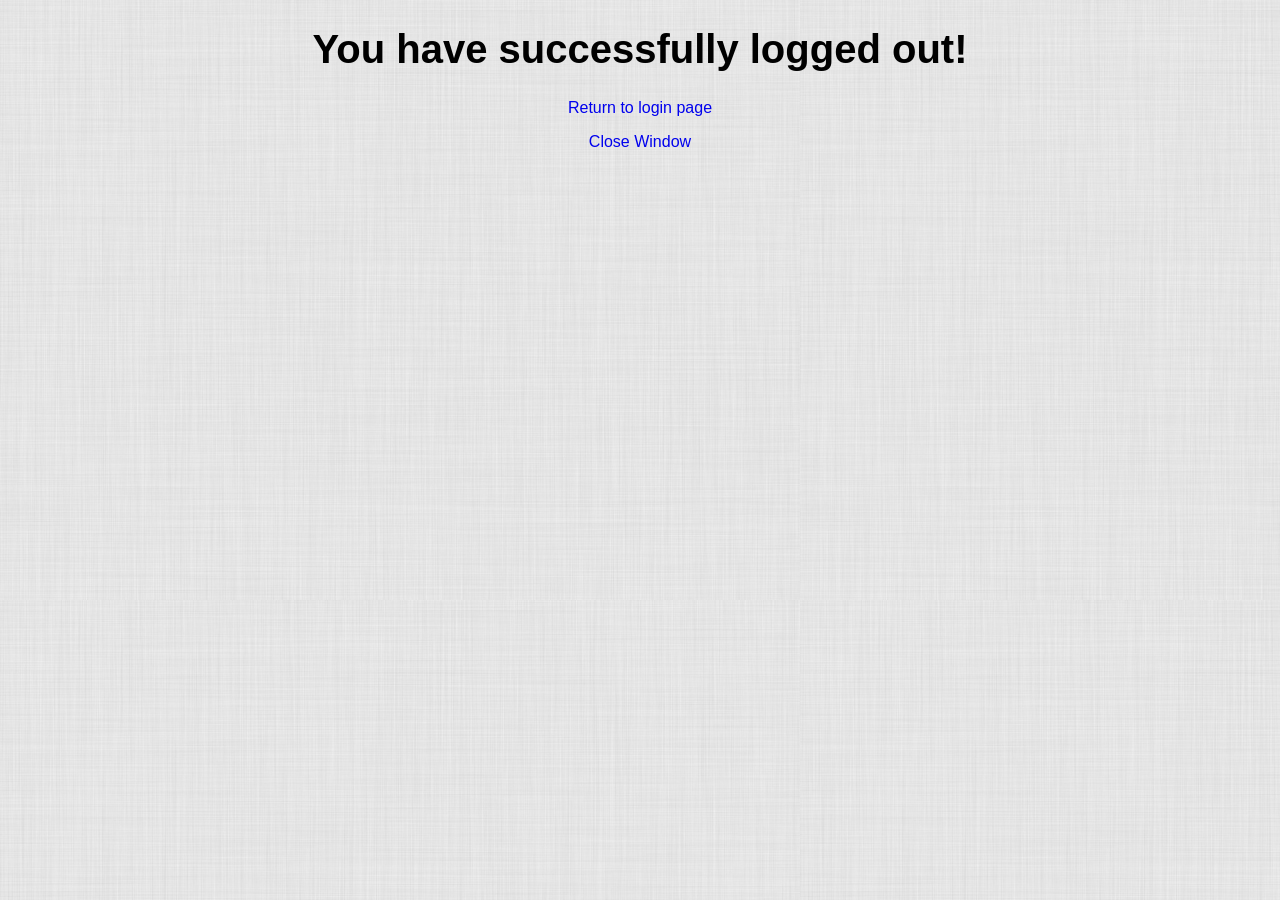
<file: front_end/logout.html>
<!DOCTYPE html>
<html>
	<head>
		<title>Logged Out</title>
		<link rel="stylesheet" type="text/css" href="./resources/index.css">
	</head>
	<body>
		<h1>You have successfully logged out!</h1>
		<p class="logoutLink"><a href="./loginpage/loginpage/login.html">Return to login page</a></p>
		<p class="logoutLink"><a href="JavaScript:window.close()">Close Window</a></p>
	</body>
</html>
</file>
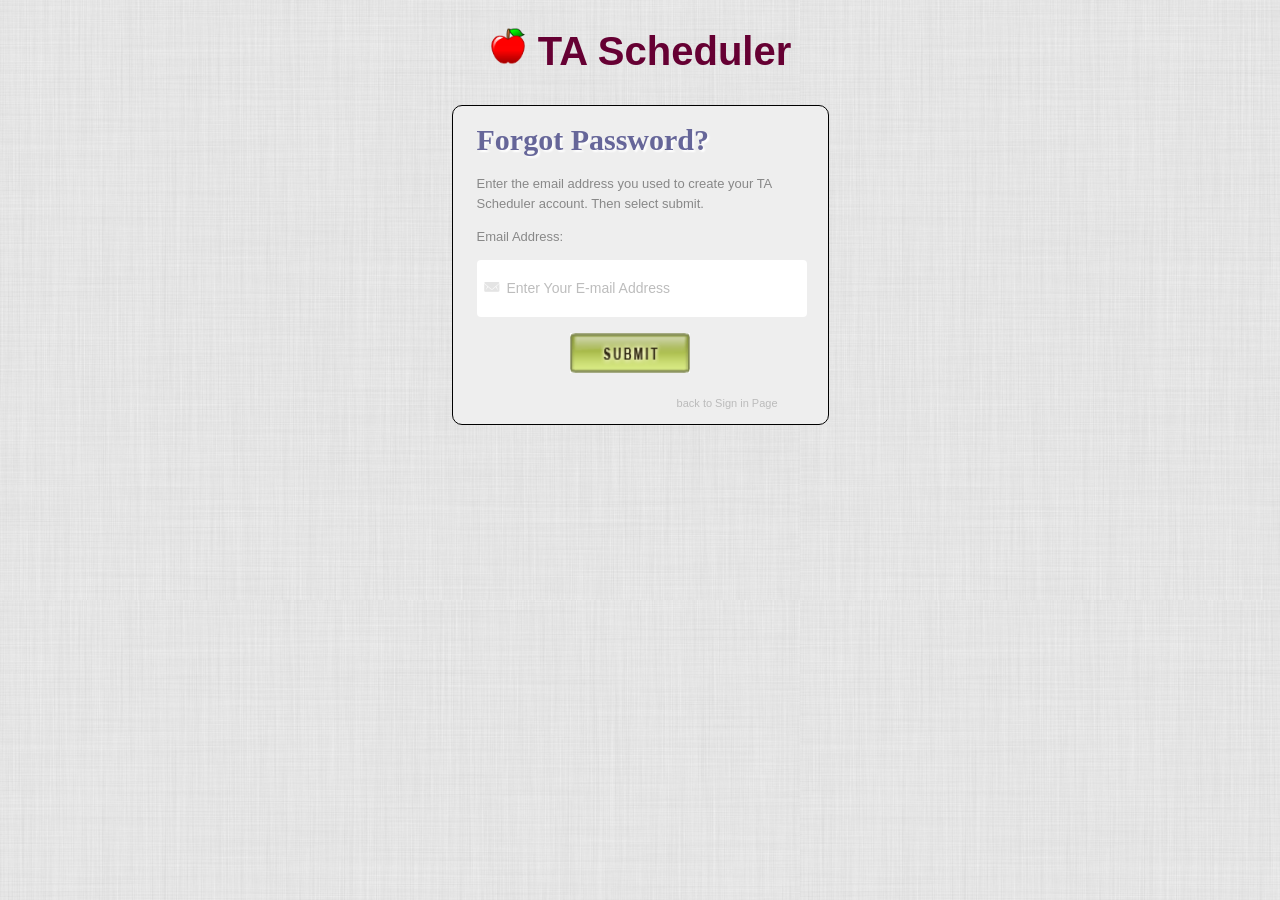
<file: front_end/loginpage/forgot_password.html>
<!DOCTYPE html>
<html>
	<head>
		<title>Forgot Password Page</title>
		<script type="text/javascript"></script>
		<link rel="stylesheet" type="text/css" href="login.css">
	</head>

	<body>
		<div id="centre">
			<h1><img src="./images/johnny'sapple.png" height="38px" width="38px"> TA Scheduler</h1>
			<section id="formBox_password_small_heigh">
				<h2>Forgot Password?</h2>

				<form class="loginForm">
					<label>
						<p>Enter the email address you used to create your TA Scheduler account. Then select submit.</p>
					</label>
					<label>
						<p>Email Address: <p>
						<input type="text" name="username" class="url" id="user" value="Enter Your E-mail Address" onclick="this.value = ''"/>
						<img id="url_user" src="./images/mailicon.png" alt="">

					</label>
					<!--just to have two options for the login button-->
					<!--<a href="#" id="loginBtn">Login</a> -->
					
					<!--this needs help with the link whenever I change the type to image it will not let me reference
					to another page but if I change the type to link, it will let me reference to another page-->
					<!--<a href="http://www.google.com"><input type="image" src="./images/submit_hover.png" ></a>-->

					<div id="submit_password">
						<form>
							<input type="image" src="./images/forgot.png" id="forgot" value="Sign In">
						</form>
					</div>
					
					<div id="links_right"><a href="login.php" id="back_to_sign_forgot_password"> back to Sign in Page</a></div>


				</form>
			</section>
		</div>
	</body>
</html>
</file>
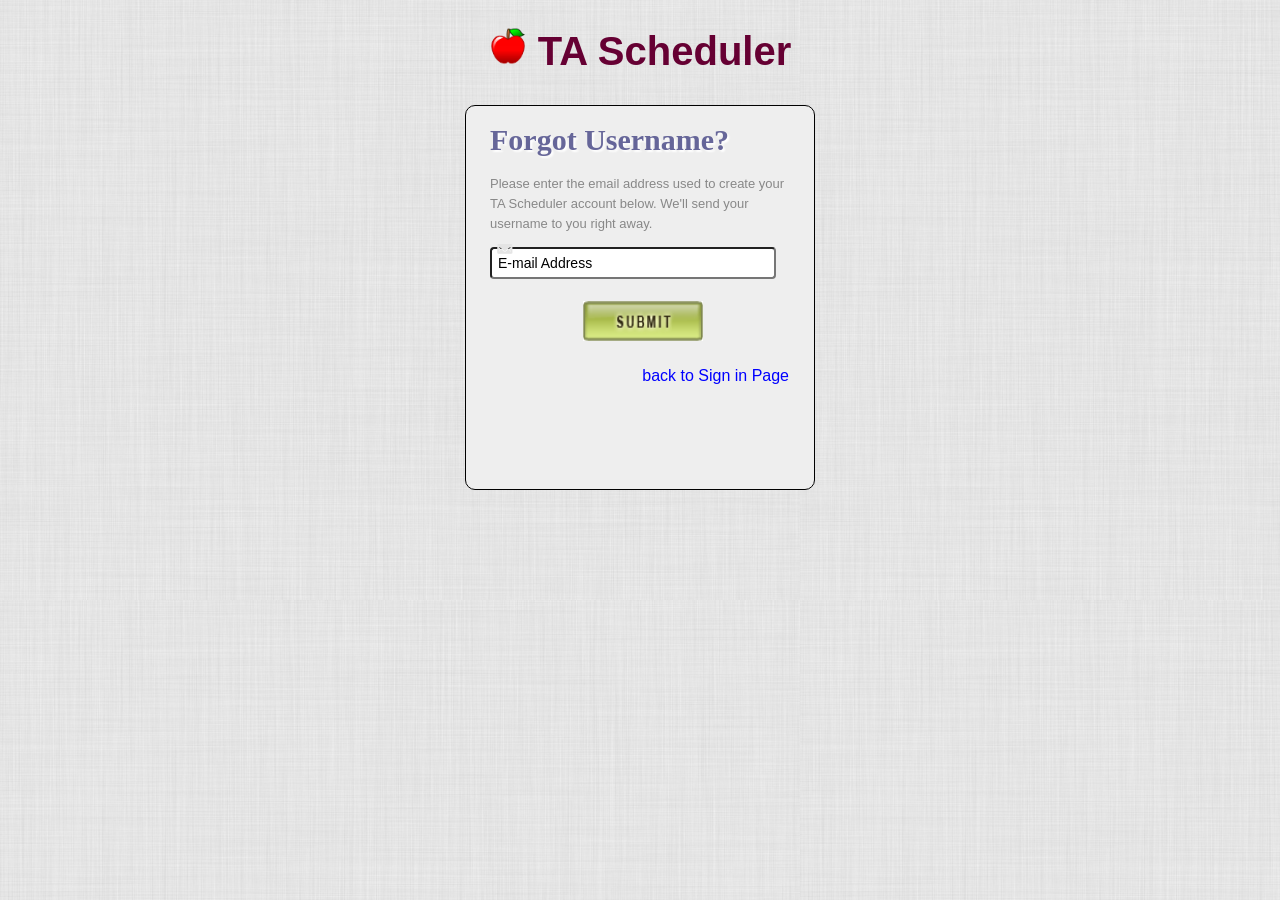
<file: front_end/loginpage/forgot_username.html>
<!DOCTYPE html>
<html>
	<head>
		<title>Forgot Username Page</title>
		<script type="text/javascript"></script>
		<link rel="stylesheet" type="text/css" href="login.css">
	</head>

	<body>
		<div id="centre">
			<h1><img src="./images/johnny'sapple.png" height="38px" width="38px"> TA Scheduler</h1>
			<section id="formBox">
				<h2>Forgot Username?</h2>


				<form class="loginForm">
					<label>
						<p>Please enter the email address used to create your TA Scheduler account below. We'll send your username to you right away.</p>
						<input type="text" name="username" id="url" value="E-mail Address" onclick="this.value = ''"/>
						<img id="url_user" src="./images/mailicon.png" alt="">
					</label>

					<!--just to have two options for the login button-->
					<!--<a href="#" id="loginBtn">Login</a> -->
					
					<!--this needs help with the link whenever I change the type to image it will not let me reference
					to another page but if I change the type to link, it will let me reference to another page-->
					<!--<a href="http://www.google.com"><input type="image" src="./images/submit_hover.png" ></a>-->

					<div id="submit">
						<form>
							<input type="image" src="./images/forgot.png" id="forgot" value="Sign In">
						</form>
					</div>
					<a href="login.html" id="back_to_sign"> back to Sign in Page</a>
					


				</form>
			</section>
		</div>
	</body>
</html>
</file>
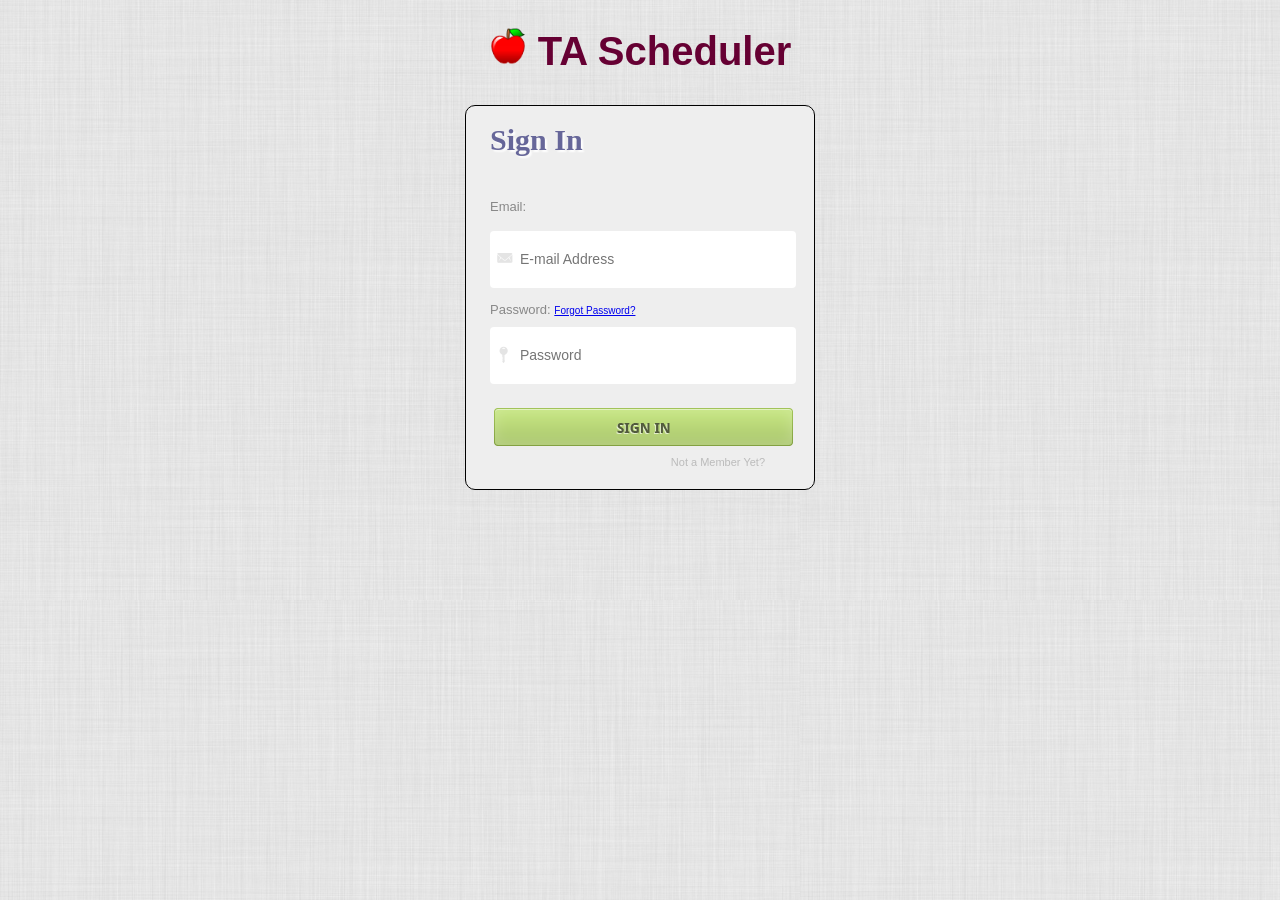
<file: front_end/loginpage/login.html>
<!DOCTYPE html>
<html>
	<head>
		<title>Sign In Page</title>
		<link rel="stylesheet" type="text/css" href="login.css">
	</head>

	<body>
		<div id="centre">
			<h1><img src="./images/johnny'sapple.png" height="38px" width="38px"> TA Scheduler</h1>
			<section id="formBox">
				<h2>Sign In</h2>

				<section id="login_error"></section>

				<form class="loginForm"> 
					<label>
						<p>Email: <a href="forgot_username.html" id="forgotUser"></a><p>
						<input type="text" name="username" class="url" id="email" placeholder="E-mail Address"/>
						<img id="url_user" src="./images/mailicon.png" alt="">
					</label>
					<label>
						Password: <a href="forgot_password.html" id="forgotPassword">Forgot Password?</a>
						<input type="password" name="password" class="url" id="pass" placeholder="Password">
						<img id="url_password" src="./images/passicon.png" alt="">

					</label>
					<!--just to have two options for the login button-->
					<!--<a href="#" id="loginBtn">Login</a> -->
					
					<!--this needs help with the link whenever I change the type to image it will not let me reference
					to another page but if I change the type to link, it will let me reference to another page-->
					<!--<a href="http://www.google.com"><input type="image" src="./images/submit_hover.png" ></a>-->

					<div id="submit">
						<input type="image" src="./images/submit_hover.png" id="submit1" value="Sign In">
						<input type="image" src="./images/submit.png" id="submit2" value="Sign In">
					</div>
					
					<div id="links_right"><a href="register.html">Not a Member Yet?</a></div>


				</form>
			</section>
			
		</div>

		<script src="http://code.jquery.com/jquery-1.11.1.js"></script>
		<script type="text/javascript">
			//move to seperate js later
			$('.loginForm').submit(function (event) {
				event.preventDefault();
				console.log("logging in ....");
				var user = $('#email').val();
				var pass = $('#pass').val();

				$('input').removeClass('error');
				$('#login_error').empty();

				if (!user || !pass) {
					//highlight fields that aren't completed
					if (!user) {
						$('#email').addClass('error');
					}
					if (!pass) {
						$('#pass').addClass('error');
					}
					$('#login_error').html("Field(s) blank");
					console.log("error");
				}
				else {

					$.ajax({
		                url: "validate_login.php",
		                data: { 'login': '1', 'user': user, 'pass': pass },
		                method: 'POST',
		                success: function (data) {
		                    data = $.trim(data);

		                    console.log("data: " + data);

		                    /*
		                      data is codes sent by validate_login.php
		                      1 is success
		                      0 is login error
		                    */
		                    if (data === "1") { 
		                    	console.log("login successful")
		                        document.location.href = 'welcomepage.html';
		                    }
		                    if (data === "0") {
		                    	console.log("can't log in");
		                        $('#login_error').html("User name and/or password invalid");
		                    }

		                },
		                error: function () {
		                    console.log("error");
		                }
		            });

				}
			});
		</script>
	</body>
</html>
</file>
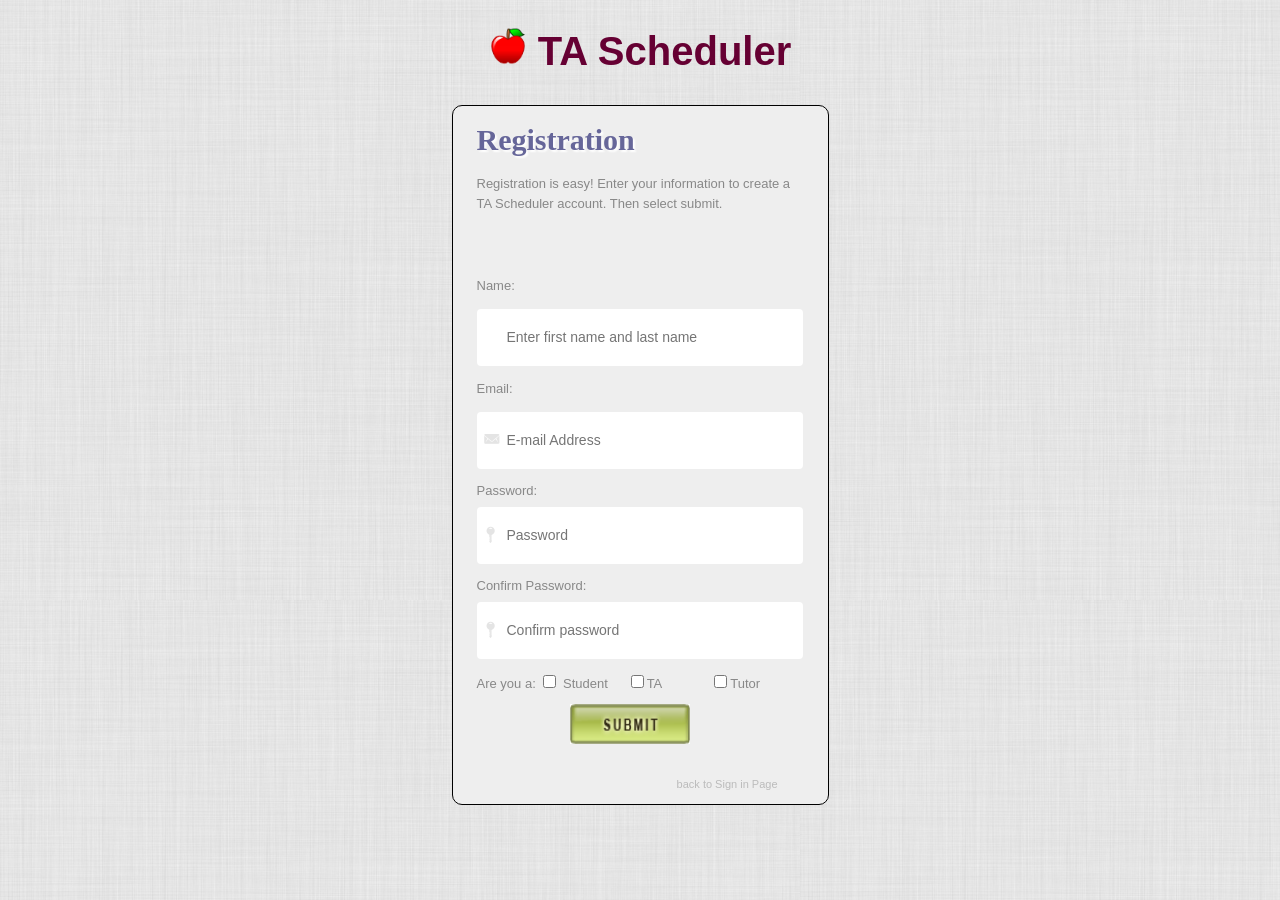
<file: front_end/loginpage/register.html>
<!DOCTYPE html>
<html>
	<head>
		<title>Registration Page</title>
		<link rel="stylesheet" type="text/css" href="login.css">
		<style>
			.url {
				width: 290px !important;
			}

		</style>
	</head>

	<body>
		<div id="centre">
			<h1><img src="./images/johnny'sapple.png" height="38px" width="38px"> TA Scheduler</h1>
			<section id="formBox_password">
				<h2>Registration</h2>
				<p>Registration is easy! Enter your information to create a TA Scheduler account. Then select submit.</p>
				<section id="login_error"></section>

				<form class="loginForm" > 
					<label>
						<p style="padding-top: 26px;">Name:<p>
						<input type="text" name="name" class="url" id="name" placeholder="Enter first name and last name"/>
					</label>
					<label>
						<p>Email: <p>
						<input type="text" name="email" class="url" id="email" placeholder="E-mail Address"/>
						<img id="url_user" src="./images/mailicon.png" alt="">
					</label>
					<label>
						Password:
						<input type="password" name="password" class="url" id="password" placeholder="Password">
						<img id="url_password" src="./images/passicon.png" alt="">

					</label>
					<label>
						Confirm Password:
						<input type="password" name="confirm_password" class="url" id="confirm_password" placeholder="Confirm password">
						<img id="url_password" src="./images/passicon.png" alt="">

					</label>
					<section id="chkbox">
						Are you a:
						<input type="checkbox" id="isStudent" value="student"> <span class="checkbox">Student</span>
  						<input type="checkbox" id="isTA" value="TA"><span class="checkbox">TA</span>
  						<input type="checkbox" id="isTutor" value="tutor"><span class="checkbox">Tutor</span>
  					</section>
				

					<div id="submit">
						<input type="image" src="./images/forgot.png" id="forgot" value="Sign In">
					</div>
					
					<div id="links_right"><a href="login.php" id="back_to_sign"> back to Sign in Page</a></div>


				</form>
			</section>


			
			
		</div>

		<script src="../resources/jquery-1.11.1.min.js"></script>
		<script type="text/javascript">
			//move to seperate js later
			$('.loginForm').submit(function (event) {
				event.preventDefault();
				console.log("logging in ....");

				var error = false;
				var name = $('#name').val();
				var first_name;
				var last_name;
				var email = $('#email').val();
				var password = $('#password').val();
				var confirm_password = $('#confirm_password').val();
				var isTA = $('#isTA').is(':checked');
				var isStudent = $('#isStudent').is(':checked');
				var isTutor = $('#isTutor').is(':checked');
				console.log ('checkboxes ' + isStudent + isTA + isTutor);

				$('input').removeClass('error');
				$('#login_error').empty();

				if (!name || !email || !password || (isTA || isStudent || isTutor) === false) {
					//highlight fields that aren't completed
					if (!name) {
						$('#name').addClass('error');
					}
					if (!email) {
						$('#email').addClass('error');
					}
					if (!password) {
						$('#password').addClass('error');
					}
					if (!confirm_password) {
						$('#confirm_password').addClass('error');
					}
					if ((isTA || isStudent || isTutor)===false) {
						$('#chkbox').addClass('error');
						$('#login_error').html("Please select whether you are a student, TA, or tutor");
					}
					$('#login_error').html("Field(s) blank");
					error = true;
				}

				//check if first and last name are entered. Takes precedence over unmatching passwords.
				var names_ = name.split(" ");
				if (names_.length == 2 && error == false && names_[1] === "") { //checks for string followed by space
					$('#login_error').html("Please enter first name and last name only, seperated by a space");
					$('#name').addClass('error');
					error = true;
				}
				else if (names_.length !== 2 && error == false) { //checks if length is 2
					$('#login_error').html("Please enter first name and last name only, seperated by a space");
					$('#name').addClass('error');
					error = true;
				}
				else {
					first_name = names_[0];
					last_name = names_[1];
				}
				//console.log(names_.length + "-" + names_[0] + "-" + names_[1] + "-"); //debugging


				//check for matching passwords. If there are empty fields, empty fields error takes precedence
				if (password !== confirm_password && error == false) {
					$('#login_error').html("Passwords do not match!");
					$('#password').addClass('error');
					$('#confirm_password').addClass('error');
					error = true;
				}


				if (error === false) {

					$.ajax({
		                url: "validate_login.php",
		                data: { 'register': '1', 'firstName': first_name, 'lastName': last_name, 'email': email, 'password': password, 'isTA': isTA, 'isStudent':isStudent, 'isTutor' : isTutor},
		                method: 'POST',
		                success: function (data) {
		                    data = $.trim(data);

		                    console.log("data: " + data);

		                    /*
		                      data is codes sent by validate_login.php
		                      2 is success
		                      1 is login error - email already exists
		                      0 is login error - password too short

		                    */
							if (data === "2") { 
		                    	console.log("login successful")
		                        document.location.href = '../welcomepage.html';
		                    }
		                    if (data === "1") { 
		                         $('#login_error').html("email already exists in system or not an rpi.edu email");
		                    }
		                    if (data === "0") {
		                    	$('#login_error').html("Password must be at least 9 characters");
		                    }

		                },
		                error: function () {
		                    console.log("error");
		                }
		            });

				}
			});
		</script>
	</body>
</html>
</file>
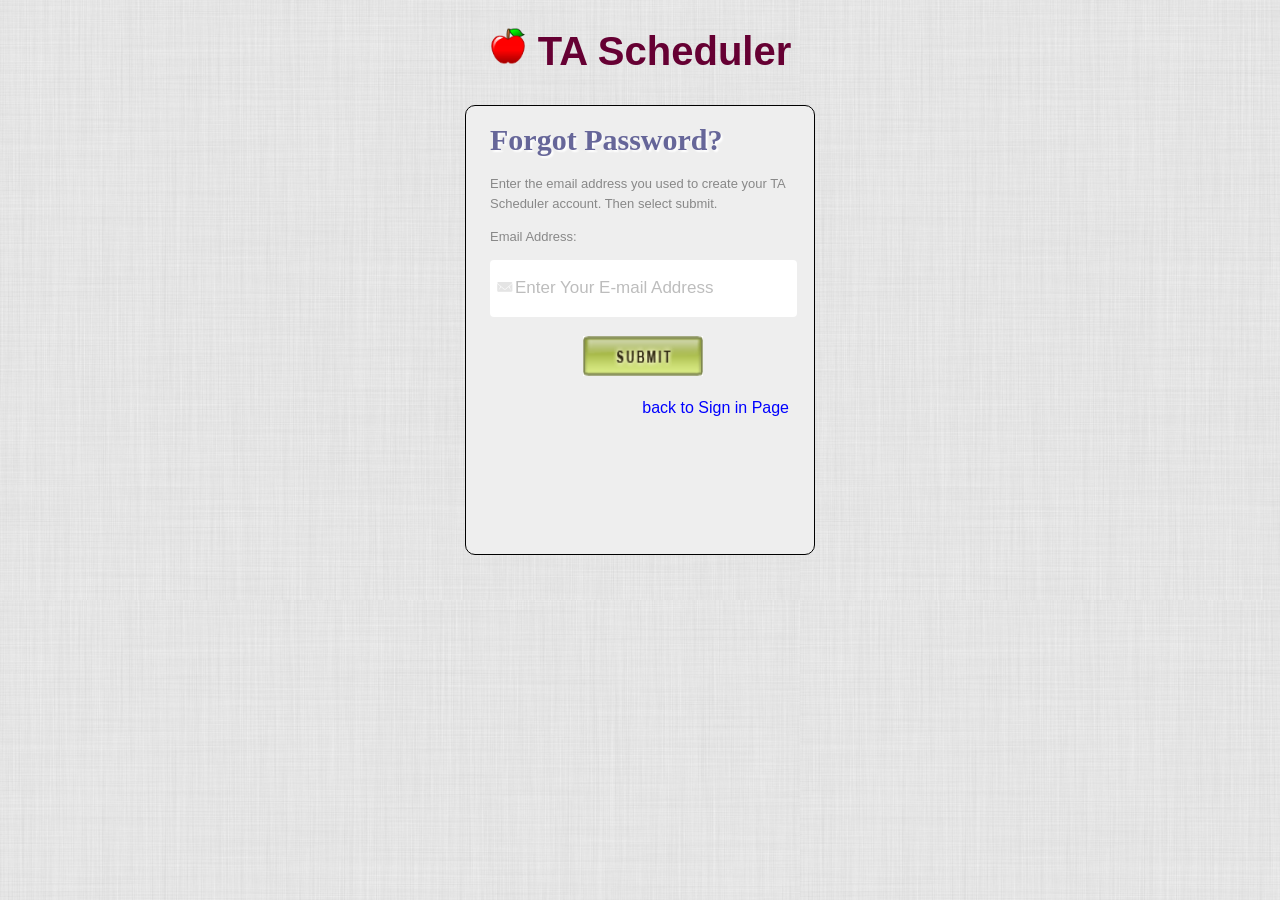
<file: front_end/loginpage/loginpage/forgot_password.html>
<!DOCTYPE html>
<html>
	<head>
		<title>Forgot Password Page</title>
		<script type="text/javascript"></script>
		<link rel="stylesheet" type="text/css" href="login.css">
	</head>

	<body>
		<div id="centre">
			<h1><img src="./images/johnny'sapple.png" height="38px" width="38px"> TA Scheduler</h1>
			<section id="formBox_password">
				<h2>Forgot Password?</h2>

				<form class="loginForm">
					<label>
						<p>Enter the email address you used to create your TA Scheduler account. Then select submit.</p>
					</label>
					<label>
						<p>Email Address: <p>
						<input type="text" name="username" id="url" value="Enter Your E-mail Address" onclick="this.value = ''"/>
						<img id="url_user" src="./images/mailicon.png" alt="">

					</label>
					<!--just to have two options for the login button-->
					<!--<a href="#" id="loginBtn">Login</a> -->
					
					<!--this needs help with the link whenever I change the type to image it will not let me reference
					to another page but if I change the type to link, it will let me reference to another page-->
					<!--<a href="http://www.google.com"><input type="image" src="./images/submit_hover.png" ></a>-->

					<div id="submit_password">
						<form>
							<input type="image" src="./images/forgot.png" id="forgot" value="Sign In">
						</form>
					</div>
					
					<a href="login.html" id="back_to_sign"> back to Sign in Page</a>


				</form>
			</section>
		</div>
	</body>
</html>
</file>
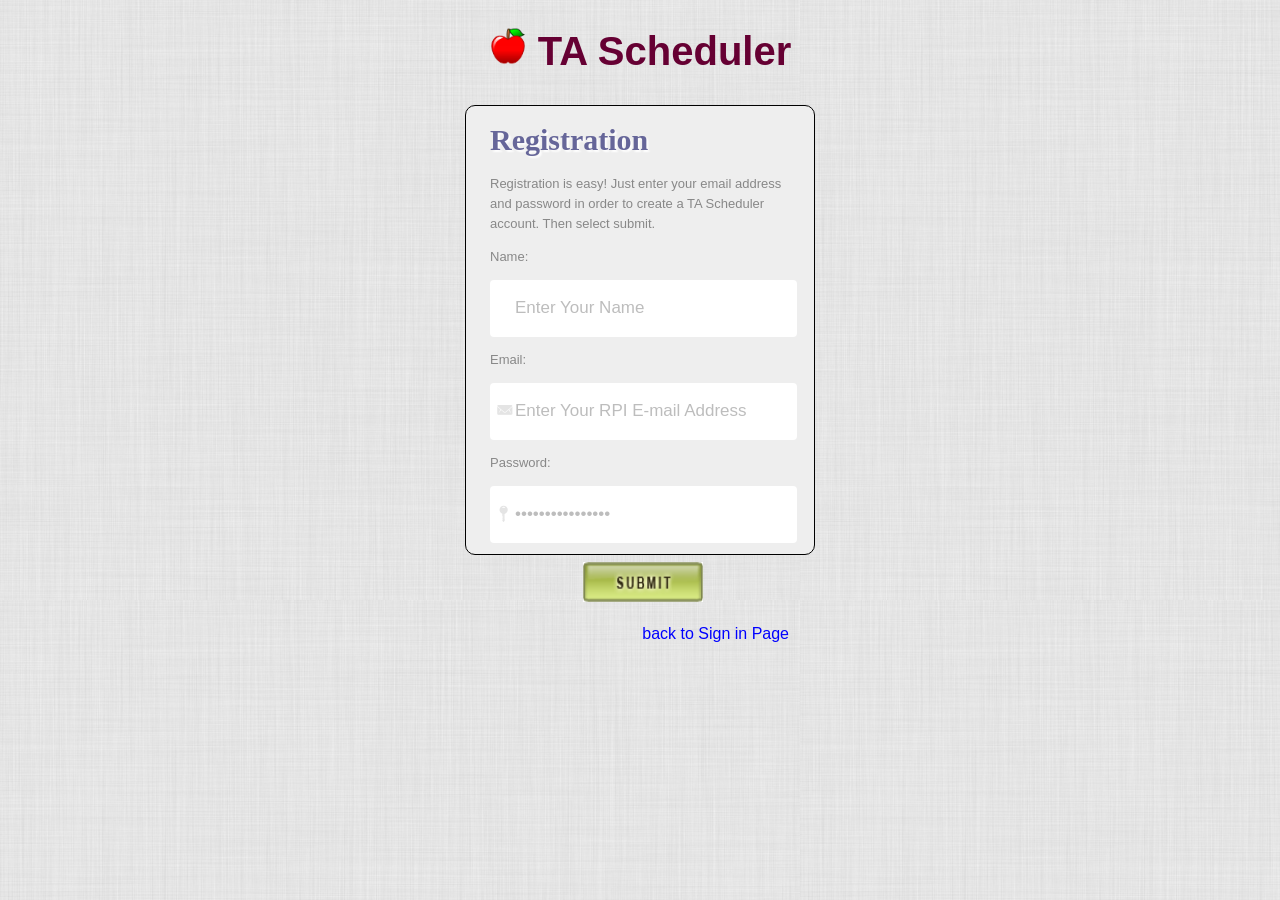
<file: front_end/loginpage/loginpage/register.html>
<!DOCTYPE html>
<html>
	<head>
		<title>Registration Page</title>
		<script type="text/javascript"></script>
		<link rel="stylesheet" type="text/css" href="login.css">
	</head>

	<body>
		<div id="centre">
			<h1><img src="./images/johnny'sapple.png" height="38px" width="38px"> TA Scheduler</h1>
			<section id="formBox_password">
				<h2>Registration</h2>
				
				<form class="loginForm">
						<p>Registration is easy! Just enter your email address and password in order to create a TA Scheduler account. Then select submit.</p>

					<label>
						<p>Name: </p>
						<input type="text" name="name" id="url" value="Enter Your Name" onclick="this.value = ''"/>
					</label>
					<label>
						<p>Email: </p>
						<input type="text" name="username" id="url" value="Enter Your RPI E-mail Address" onclick="this.value = ''"/>
						<img id="url_user" src="./images/mailicon.png" alt="">
					</label>
					<label>
						<p>Password: <p>
						<input type="password" name="username" id="url" value="Enter a Password" onclick="this.value = ''"/>
						<img id="url_password" src="./images/passicon.png" alt="">

					</label>
					<!--just to have two options for the login button-->
					<!--<a href="#" id="loginBtn">Login</a> -->
					
					<!--this needs help with the link whenever I change the type to image it will not let me reference
					to another page but if I change the type to link, it will let me reference to another page-->
					<!--<a href="http://www.google.com"><input type="image" src="./images/submit_hover.png" ></a>-->

					<div id="submit_password">
						<form>
							<input type="image" src="./images/forgot.png" id="forgot" value="Sign In">
						</form>
					</div>
					
					<a href="login.html" id="back_to_sign"> back to Sign in Page</a>


				</form>
			</section>
		</div>
	</body>
</html>
</file>
<file: front_end/resources/index.css>
a {
	text-decoration: none;
}

a:hover{
	text-decoration: underline;
}

body {
	width: 1000px;
	margin: 0 auto;
}

h1 {
	text-align: center;
	font-size: 40px;
}

h2 {
	text-align: center;
	font-size: 28px;
}

html {
	background-image: url("BG.jpg");
	font-family: sans-serif;
}

li {
	display: inline;
}

.logoutLink {
	text-align: center;
}

nav {
	border: 1px solid #ccc;
	border-width: 2px 0;
	list-style: none;
	margin: 0;
	padding: 0;
	text-align: center;

}

.navItem {
	display: inline-block;
	padding: 1px 30px;
	font-weight: bold;
}
</file>
<file: front_end/loginpage/login.css>
html {
	font-family: sans-serif;
}
body{
	height: 100%;
	position: relative;
	font-family: Arial, Helvetica, sans-serif;
	color: #888;
	font-size: 13px;
	line-height: 20px;
	min-width: 998px;
	background:url(images/BG.jpg) repeat;
}

h1 {
	font-size: 40px;
	text-align: center;
}

h2 {
	font-size: 28px;
	margin: 0 0 24px 0;
}

img {
	display: inline-block;
}

#forgotUser, #forgotPassword {
	font-size: 10px;
}

section#formBox {
	background-color: #eee;
	border: 1px solid black;
	border-radius: 10px;
	margin: 40px auto;
	padding: 24px;
	width: 300px;
	height: 335px;
}
section#formBox_password {
	background-color: #eee;
	border: 1px solid black;
	border-radius: 10px;
	margin: 40px auto;
	padding: 24px;
	width: 327px;
	height: 650px;
}

section#formBox_password_small_heigh {
	background-color: #eee;
	border: 1px solid black;
	border-radius: 10px;
	margin: 40px auto;
	padding: 24px;
	width: 327px;
	height: 270px;
}
form.loginForm label {
	display: block;
	margin: 6px 0;
}

form.loginForm input[type="text"],
form.loginForm input[type="password"],
form.loginForm textarea {
	border-radius: 4px;
	display: block;
	font-size: 14px;
	margin: 6px 0 12px 0;
	padding: 6px;	
	width: 90%;
}

#loginBtn {
	border-radius: 4px;
	color: #fff;
	display: inline-block;
	font-family: Arial, Helvetica, sans-serif;
	font-size: 13px;
	padding: 8px 19px;
	text-decoration: none;
}

#loginBtn:hover {
	cursor: pointer;
}

#loginBtn {
	background-color: #2a2a2a;
	border: 1px solid black;	
}

#loginBtn:hover {
	background-color: #a8a8a8;	
}

#loginBtn:active {
	background-color: grey;	
}
/*just added
 to practice*/
#centre h1{
	color: #660033;

}
#centre h2 {
	margin-left:0px;
	font-size:30px;
	font-weight:bold;
	font-family:Myriad Pro;
	/*text-transform:uppercase;*/
	text-shadow: #fff 2px 2px 2px;
	color: #666699;
}
.url{
	display:block;
	width:276px;
	height:45px;
	/*background:transparent;*/
	border:0;
	color:#bdbdbd;
	font-family:helvetica, sans-serif;
	font-size:17px;
	padding-left:30px !important;
}

#url_user {
	position:absolute;
	display:block;
	margin-top:-47px;
	float:left;
	padding-right:10px;
	margin-left:7px;
}
#url_password {
	display:block;
	position:absolute;
	margin-top:-50px;
	float:left;
	margin-left:9px;
}
#url_username{
	position:absolute;
	display:block;
	margin-top:-50px;
	float:left;
	padding-right:10px;
	margin-left:7px;
}
#links_right{
	float:right;
	position:relative;
	padding-top:5px;
	margin-right:25px;
}

#links_right a{
	color:#bbb;
	font-size:11px;
	text-decoration:none;
	transition: color 0.5s linear;
	-moz-transition: color 0.5s linear;
	-webkit-transition: color 0.5s linear;
	-o-transition: color 0.5s linear;
}

#links_right a:hover{
	color:#292929;
}
#submit{
	float:left;
	position:relative;
	padding:0;
	margin-top:10px;
	margin-left:3px;
	width:300px;
	height:40px;
	border:0;
}
#submit1 {
	position:absolute;
	z-index: 10;
	border:0;
}

#submit2 {
	position:absolute;
	margin-top:0px;
	border:0;
}
#submit_password{
	float:left;
	position:relative;
	padding:0;
	margin-top:3px;
	margin-left:3px;
	width:300px;
	height:40px;
	border:0;
}
#forgot {
	display: block;
	margin-left: auto;
	margin-right: auto;
	width:120px;
	height:40px;
	border:0;
}
#back_to_sign {
	float:right;
	position:relative;
	padding-top:25px;
	margin-right:1px;
	color:blue;
	font-size:16px;
	text-decoration:none;
	transition: color 1s linear;
	-moz-transition: color 1s linear;
	-webkit-transition: color 1s linear;
	-o-transition: color 1s linear;
}
#back_to_sign_forgot_password {
	float:right;
	position:relative;
	padding-top:15px;
	margin-right:1px;
	color:blue;
	font-size:16px;
	text-decoration:none;
	transition: color 1s linear;
	-moz-transition: color 1s linear;
	-webkit-transition: color 1s linear;
	-o-transition: color 1s linear;
}

.error {
	background-color: pink;
	
}

#login_error {
	color: red;
	padding: 0;
	height: 10px;
}
.checkbox {
	display: inline-block;
	width: 60px;
}
</file>
<file: front_end/loginpage/loginpage/login.css>
html {
	font-family: sans-serif;
}
body{
	height: 100%;
	position: relative;
	font-family: Arial, Helvetica, sans-serif;
	color: #888;
	font-size: 13px;
	line-height: 20px;
	min-width: 998px;
	background:url(images/BG.jpg) repeat;
}

h1 {
	font-size: 40px;
	text-align: center;
}

h2 {
	font-size: 28px;
	margin: 0 0 24px 0;
}

img {
	display: inline-block;
}

#forgotUser, #forgotPassword {
	font-size: 10px;
}

section#formBox {
	background-color: #eee;
	border: 1px solid black;
	border-radius: 10px;
	margin: 40px auto;
	padding: 24px;
	width: 300px;
	height: 300px;
}
section#formBox_password {
	background-color: #eee;
	border: 1px solid black;
	border-radius: 10px;
	margin: 40px auto;
	padding: 24px;
	width: 300px;
	height: 400px;
}

form.loginForm label {
	display: block;
	margin: 6px 0;
}

form.loginForm input[type="text"],
form.loginForm input[type="password"],
form.loginForm textarea {
	border-radius: 4px;
	display: block;
	font-size: 14px;
	margin: 6px 0 12px 0;
	padding: 6px;	
	width: 90%;
}

#loginBtn {
	border-radius: 4px;
	color: #fff;
	display: inline-block;
	font-family: Arial, Helvetica, sans-serif;
	font-size: 13px;
	padding: 8px 19px;
	text-decoration: none;
}

#loginBtn:hover {
	cursor: pointer;
}

#loginBtn {
	background-color: #2a2a2a;
	border: 1px solid black;	
}

#loginBtn:hover {
	background-color: #a8a8a8;	
}

#loginBtn:active {
	background-color: grey;	
}
/*just added
 to practice*/
#centre h1{
	color: #660033;

}
#centre h2 {
	margin-left:0px;
	font-size:30px;
	font-weight:bold;
	font-family:Myriad Pro;
	/*text-transform:uppercase;*/
	text-shadow: #fff 2px 2px 2px;
	color: #666699;
}
#url{
	display:block;
	width:276px;
	height:45px;
	/*background:transparent;*/
	border:0;
	color:#bdbdbd;
	font-family:helvetica, sans-serif;
	font-size:17px;
	padding-left:25px;
}

#url_user {
	position:absolute;
	display:block;
	margin-top:-47px;
	float:left;
	padding-right:10px;
	margin-left:7px;
}
#url_password {
	display:block;
	position:absolute;
	margin-top:-50px;
	float:left;
	margin-left:9px;
}
#url_username{
	position:absolute;
	display:block;
	margin-top:-50px;
	float:left;
	padding-right:10px;
	margin-left:7px;
}
#links_right{
	float:right;
	position:relative;
	padding-top:5px;
	margin-right:25px;
}

#links_right a{
	color:#bbb;
	font-size:11px;
	text-decoration:none;
	transition: color 0.5s linear;
	-moz-transition: color 0.5s linear;
	-webkit-transition: color 0.5s linear;
	-o-transition: color 0.5s linear;
}

#links_right a:hover{
	color:#292929;
}
#submit{
	float:left;
	position:relative;
	padding:0;
	margin-top:10px;
	margin-left:3px;
	width:300px;
	height:40px;
	border:0;
}
#submit1 {
	position:absolute;
	z-index: 10;
	border:0;
}

#submit2 {
	position:absolute;
	margin-top:0px;
	border:0;
}
#submit_password{
	float:left;
	position:relative;
	padding:0;
	margin-top:3px;
	margin-left:3px;
	width:300px;
	height:40px;
	border:0;
}
#forgot {
	float:left;
	position:relative;
	padding:0;
	margin-top:3px;
	margin-left:90px;
	width:120px;
	height:40px;
	border:0;
}
#back_to_sign {
	float:right;
	position:relative;
	padding-top:25px;
	margin-right:1px;
	color:blue;
	font-size:16px;
	text-decoration:none;
	transition: color 1s linear;
	-moz-transition: color 1s linear;
	-webkit-transition: color 1s linear;
	-o-transition: color 1s linear;

}
</file>
